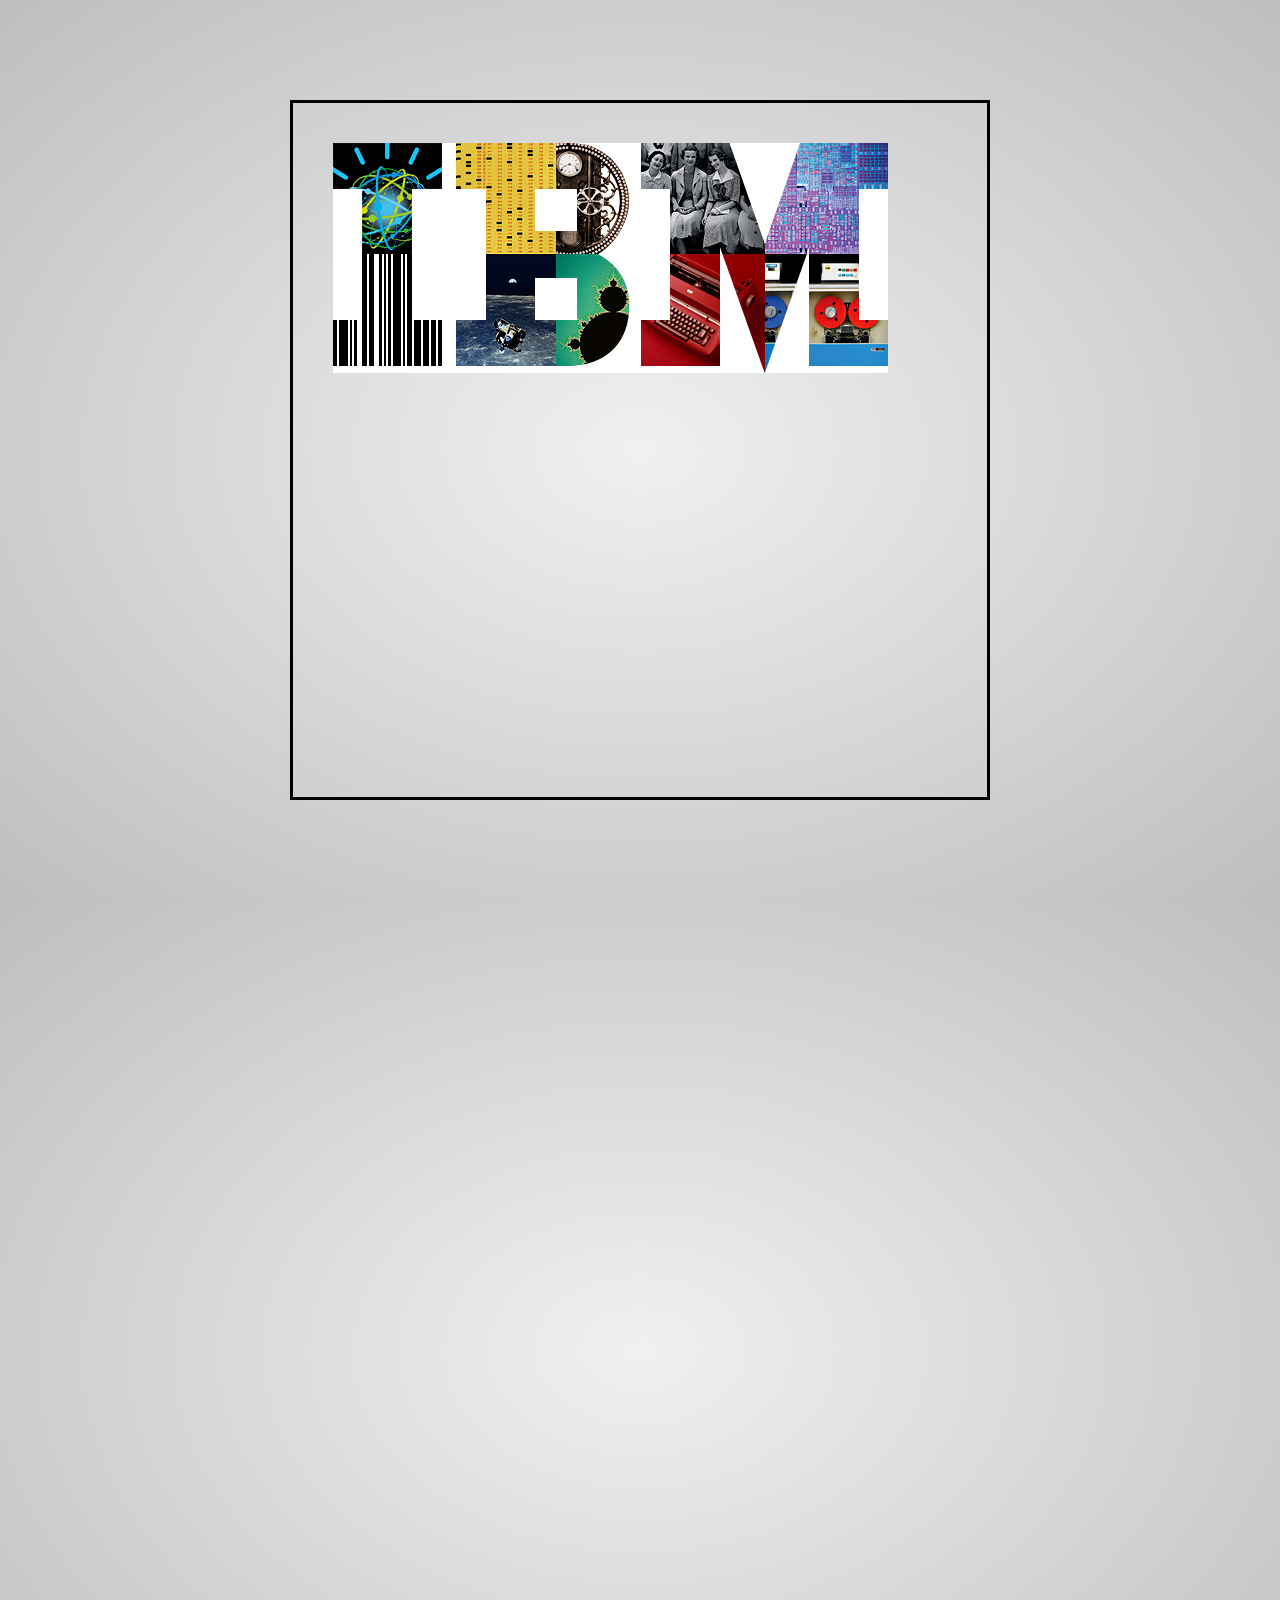
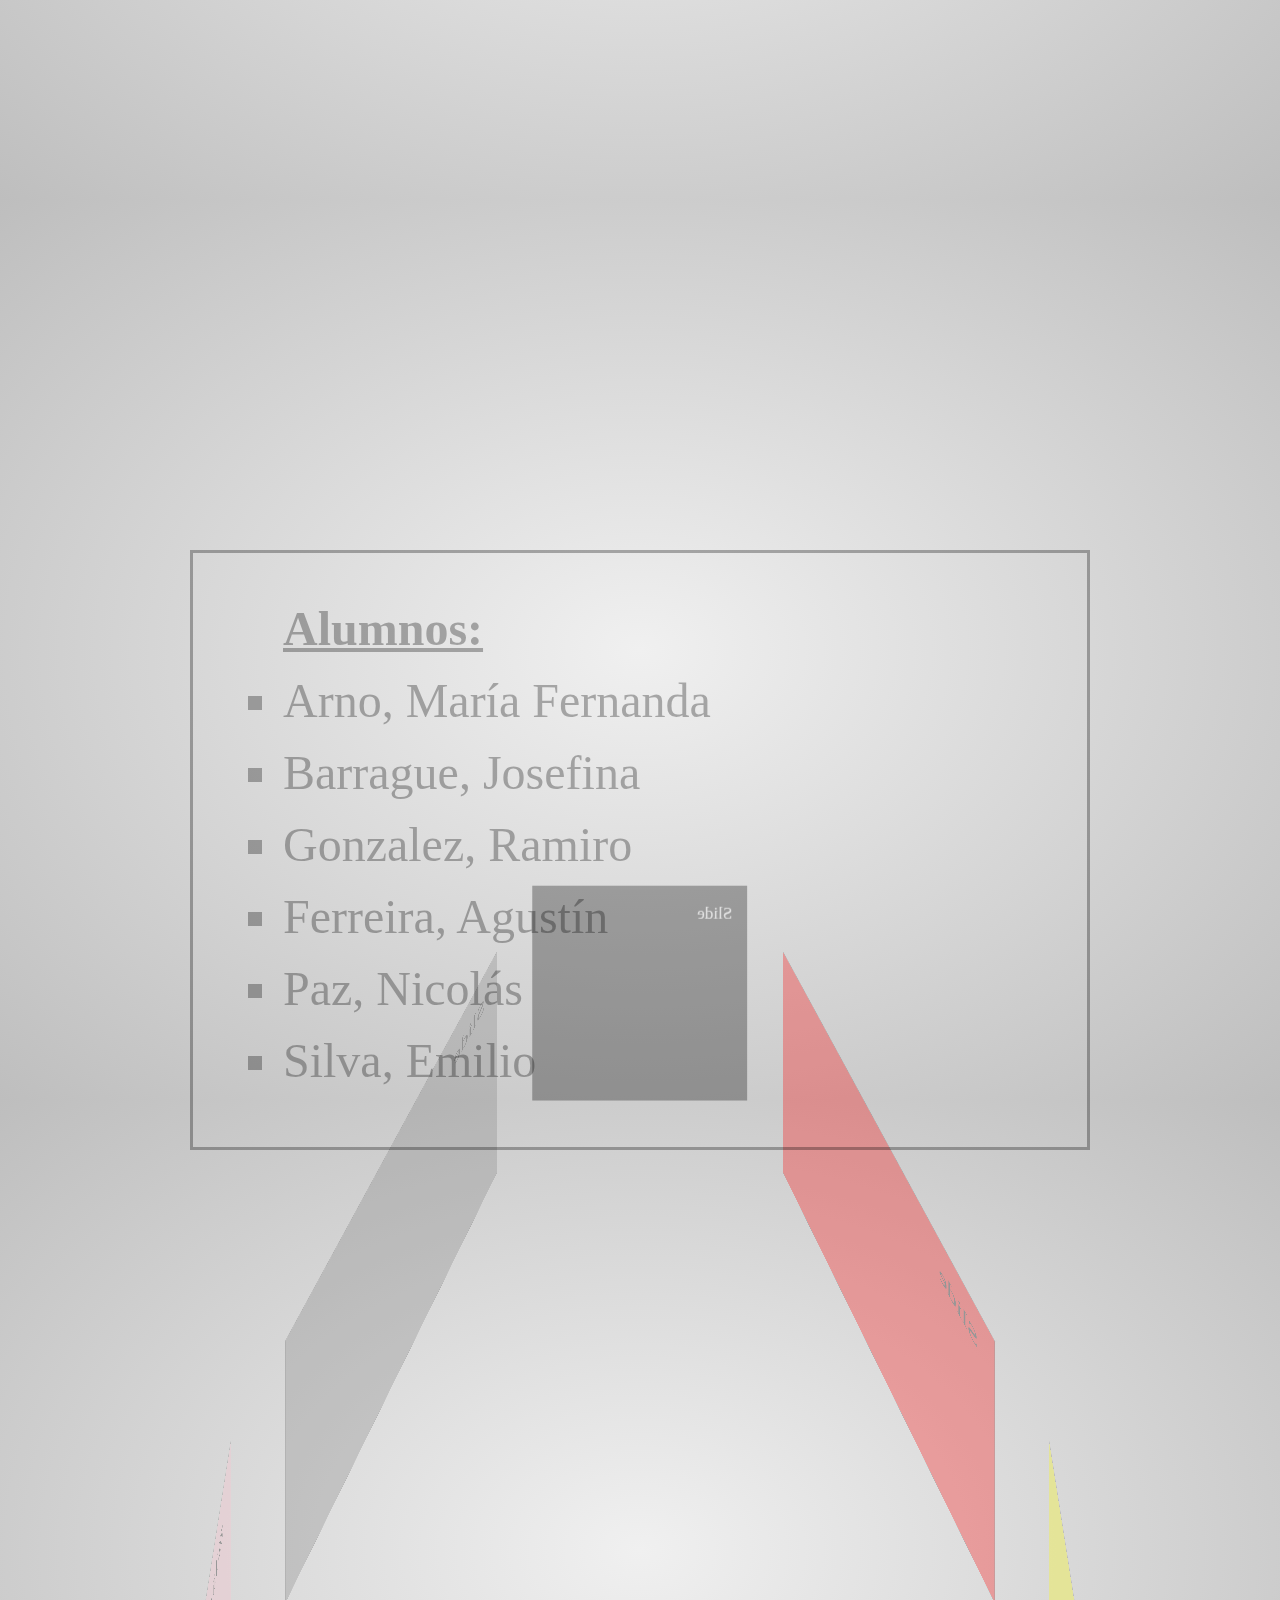
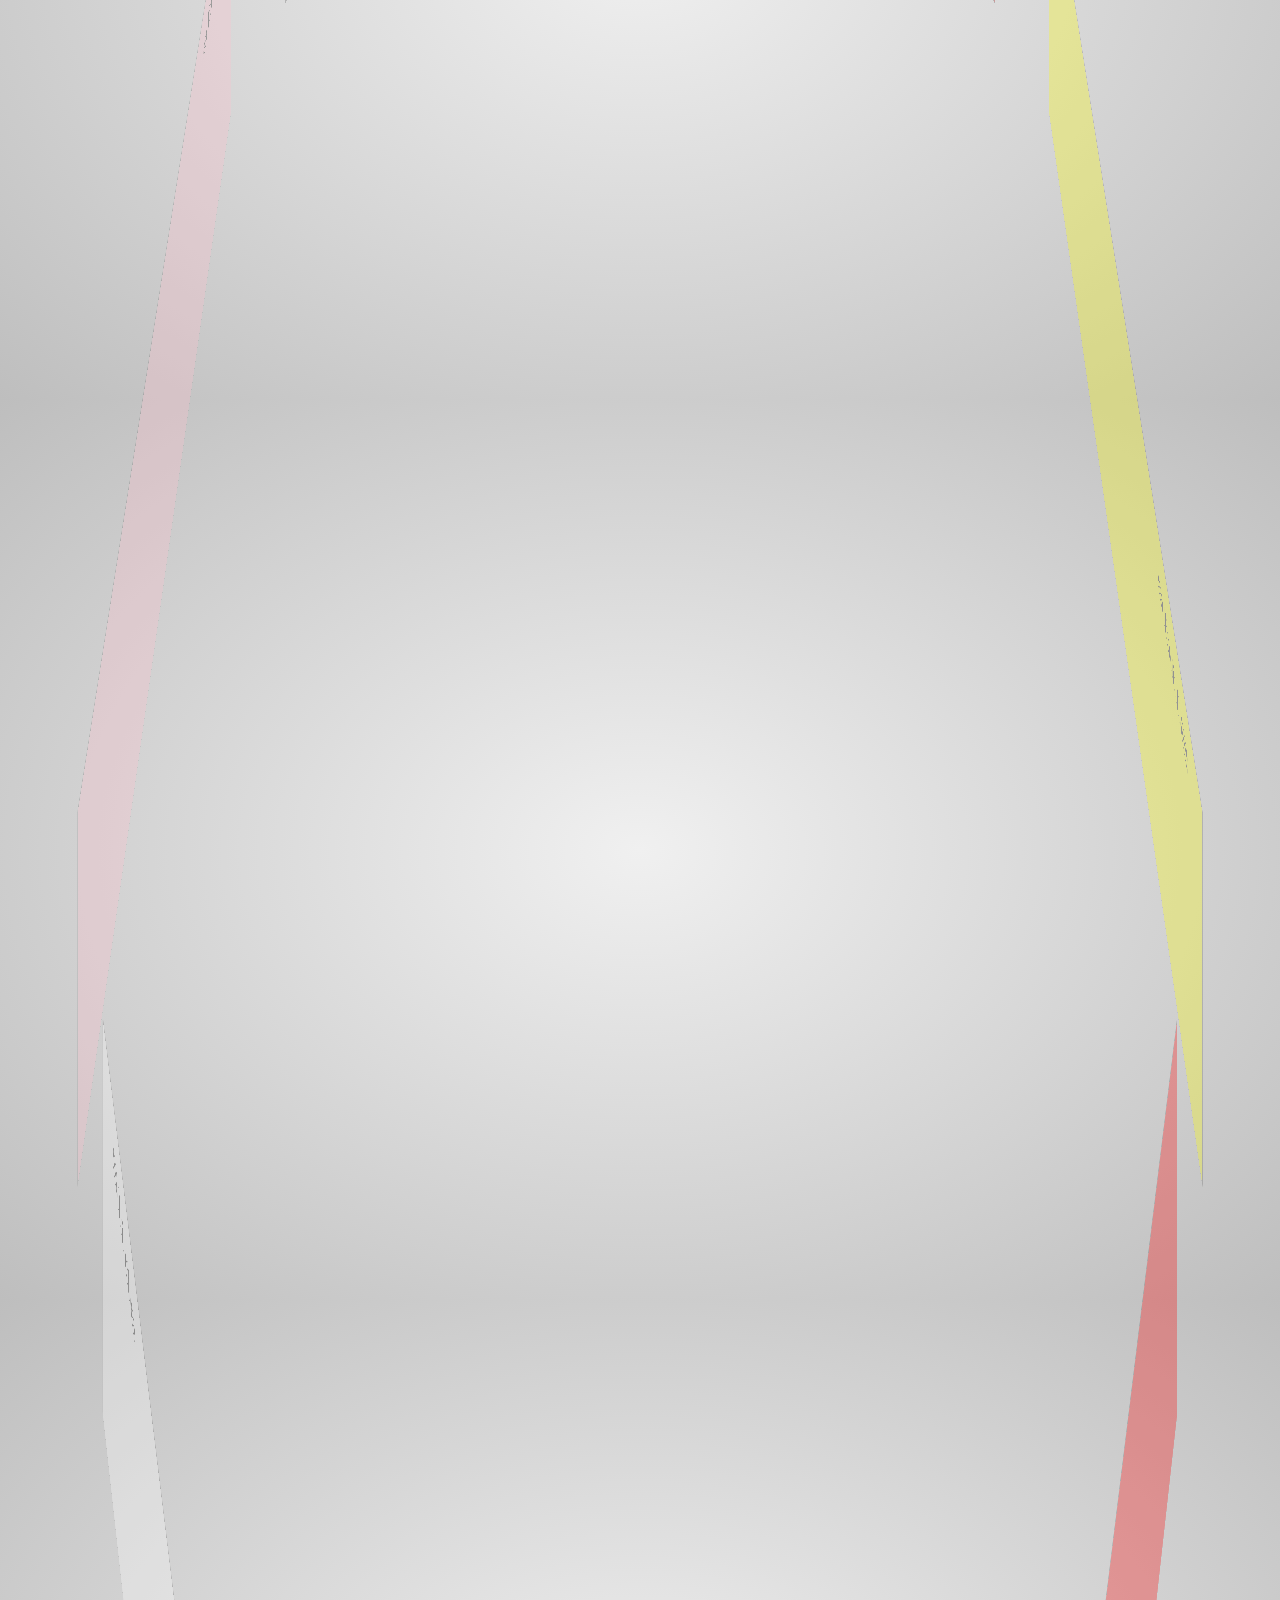
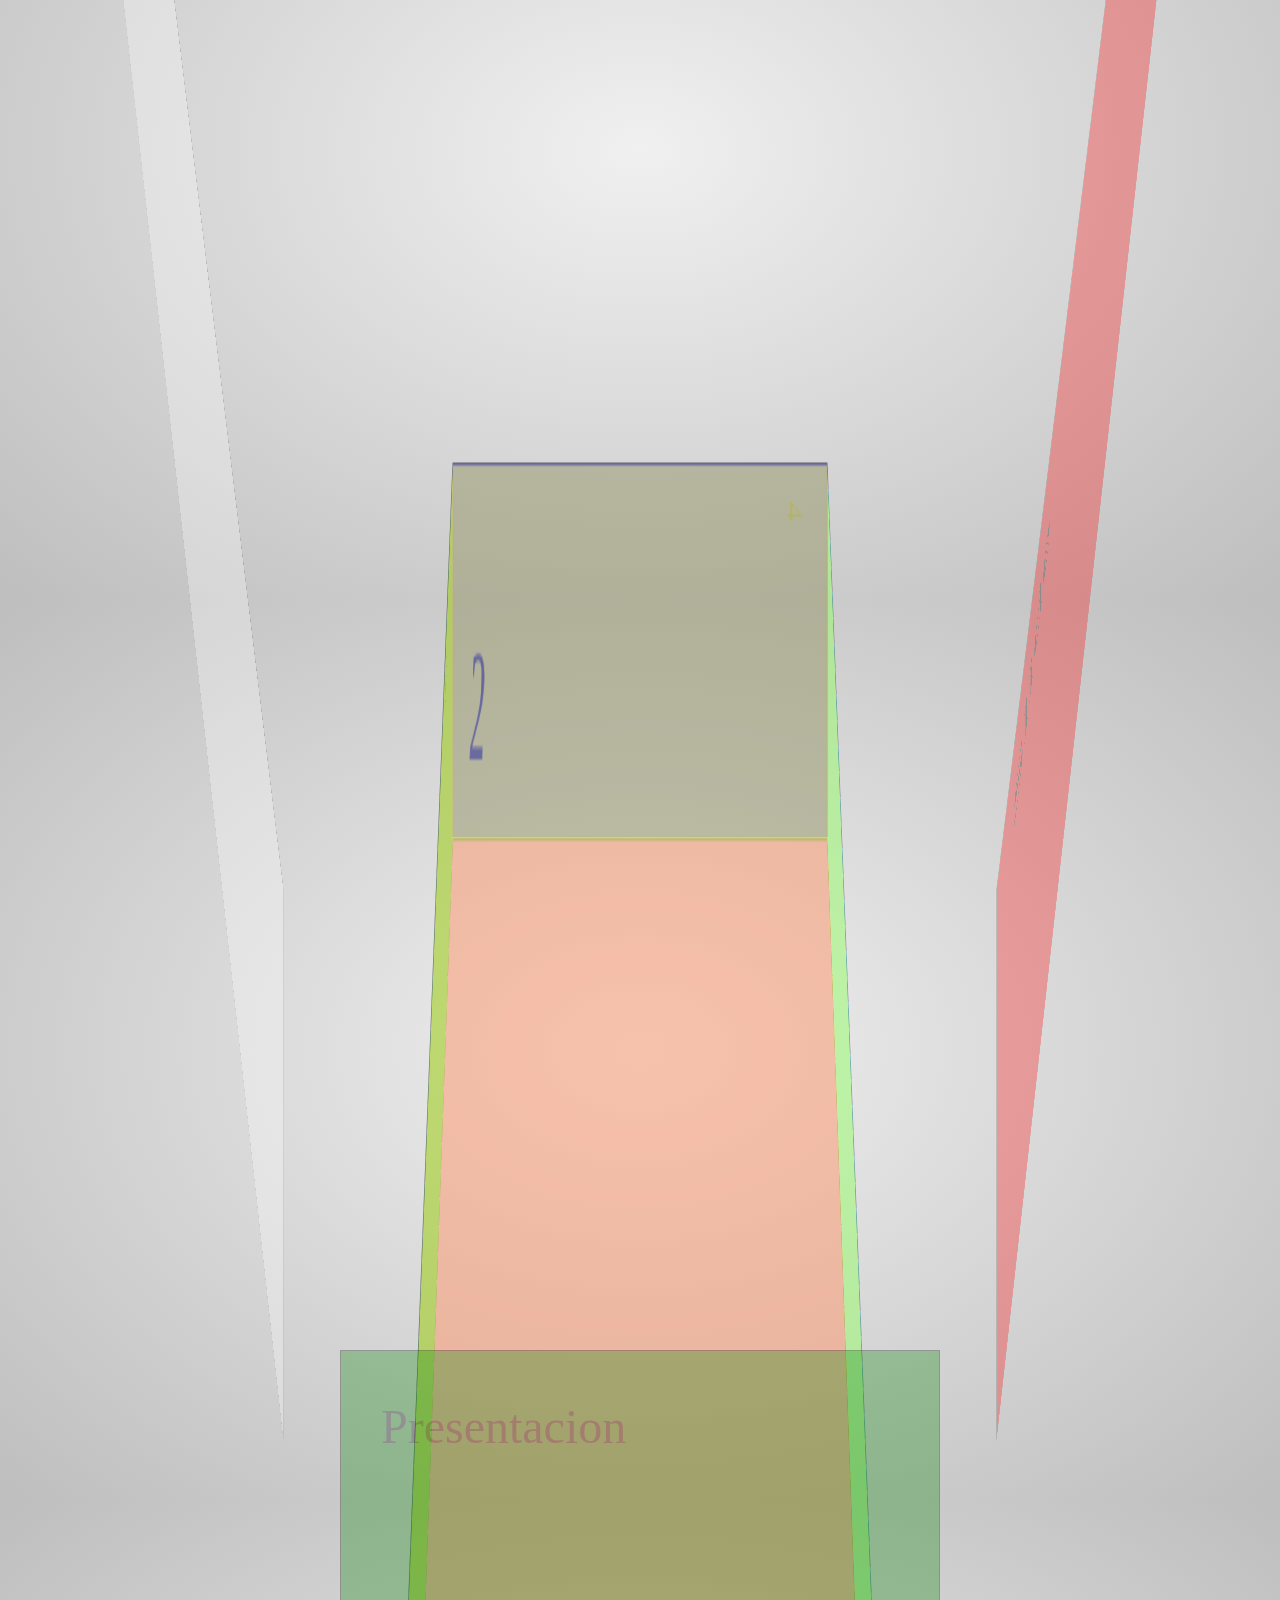
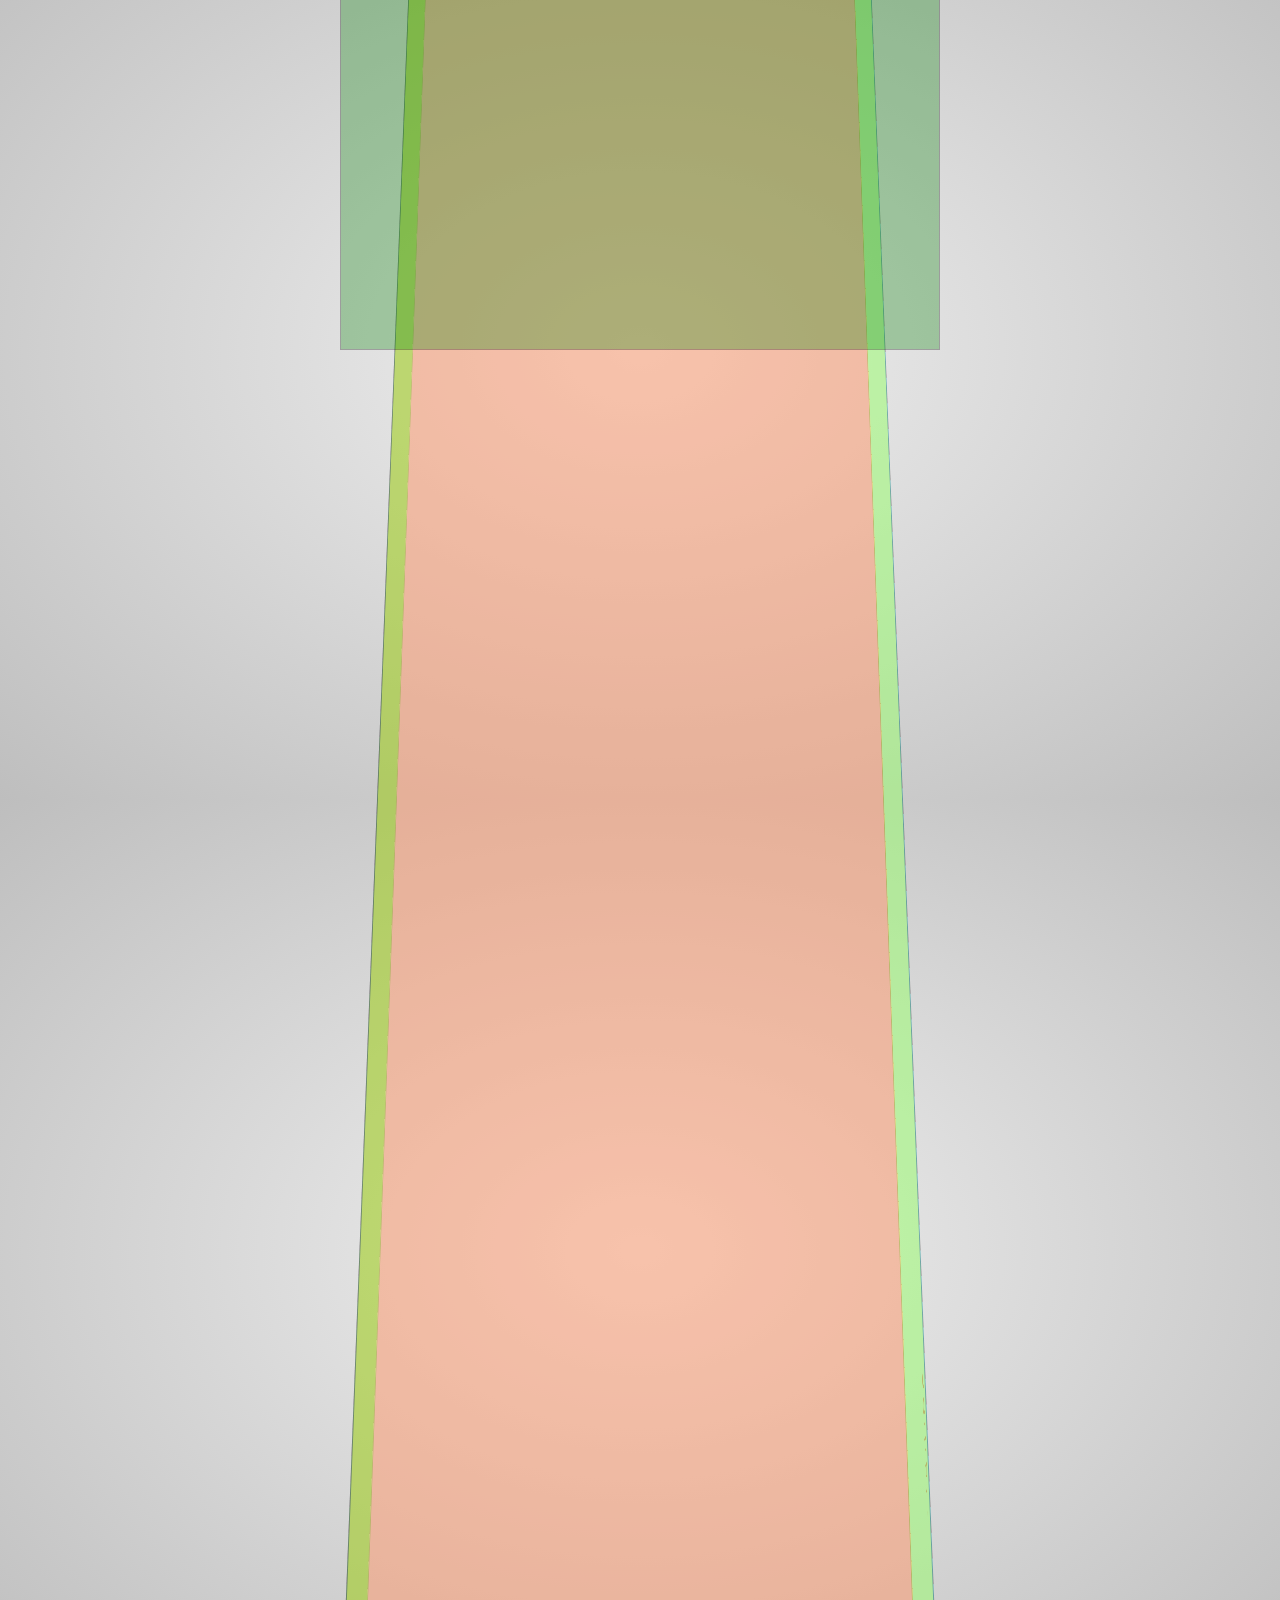
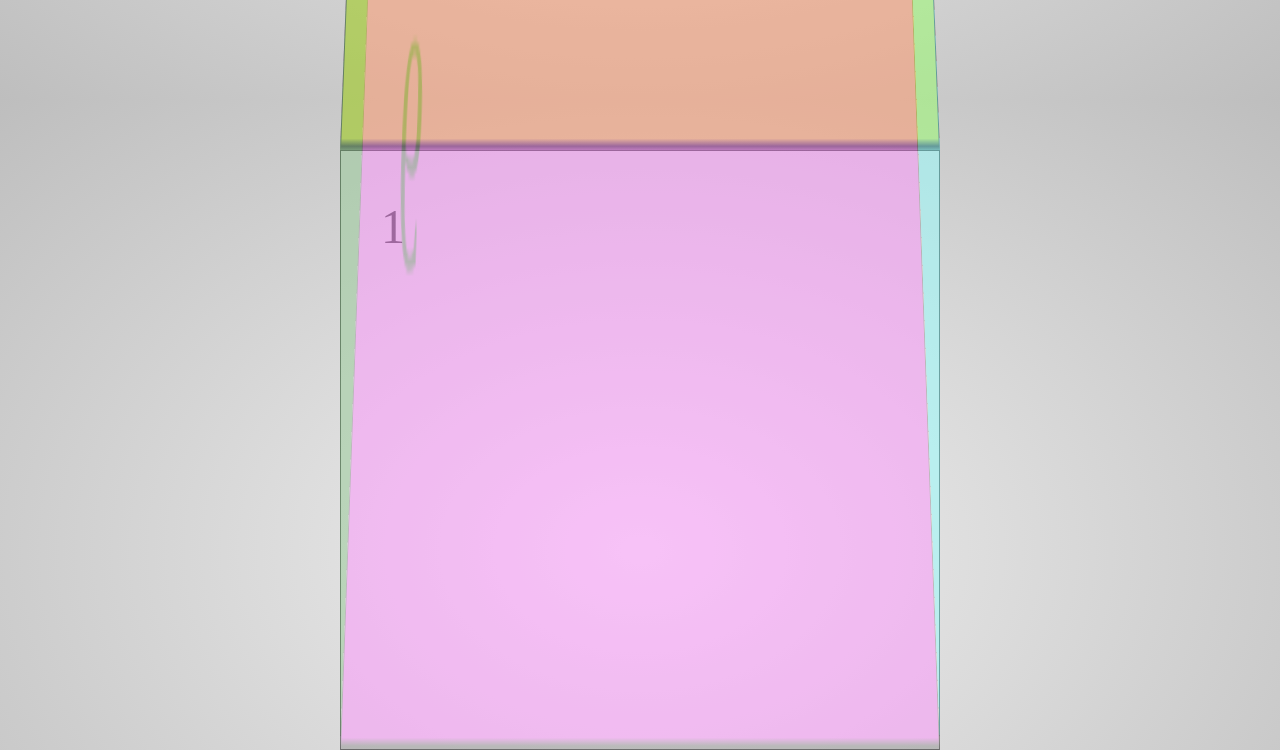
<file: Cubo - Ruleta.html>
<!doctype html>

<html lang="en">
<head>
    <meta charset="utf-8" />
    <meta name="viewport" content="width=1024" />
    <meta name="apple-mobile-web-app-capable" content="yes" />
    <title>SIGIS - IBM</title>
    
    <meta name="description" content="impress.js is a presentation tool based on the power of CSS3 transforms and transitions in modern browsers and inspired by the idea behind prezi.com." />
    <meta name="author" content="Bartek Szopka" />

    <link href="css/impress-demo.css" rel="stylesheet"/>
	<link href="css/rama.css" rel="stylesheet"/>
	<link href="css/agus.css" rel="stylesheet"/>
    
    <link rel="shortcut icon" href="favicon.png" />
    <link rel="apple-touch-icon" href="apple-touch-icon.png" />
	<style>
		.bordes{
			border: 1px solid black;
			width: 600px;
			height: 600px;
		}

		.bordelogo{
			border: 3px solid black;
			width: 700px;
			height: 700px;
		}

		.diapositivanombres{
			border: 3px solid black;
			width: 900px;
			height: 600px;
		}

	</style>
</head>
<body>
<div class="fallback-message">
    <p>Your browser <b>doesn't support the features required</b> by impress.js, so you are presented with a simplified version of this presentation.</p>
    <p>For the best experience please use the latest <b>Chrome</b>, <b>Safari</b> or <b>Firefox</b> browser.</p>
</div>


<div id="impress">

	<div class="step bordelogo" data-y="-6000" data-x="0" >
        <img src="img/IBM.jpg" />
	</div>

    <div class="step diapositivanombres" data-y="-4000" data-x="0">
		<div style="width:100%;height;100%;margin-left:50px;">
			<p> <u> <b>Alumnos:</b> </u> </p>
			<ul>
				<li type="square"> Arno, María Fernanda </li>
				<li type="square"> Barrague, Josefina </li>
				<li type="square"> Gonzalez, Ramiro </li>
				<li type="square"> Ferreira, Agustín </li>
				<li type="square"> Paz, Nicolás </li>
				<li type="square"> Silva, Emilio </li>
			</ul>
		</div>
    </div>


    <div class="step bordes" data-y="0" data-x="0" style="background:green">
        Presentacion
    </div>
	
	<div class="step bordes" data-y="0" data-x="600" data-z="-300" data-rotate-y="45" style="background:red">
        Slide
    </div>
	
	<div class="step bordes" data-y="0" data-x="900" data-z="-900" data-rotate-y="90" style="background:yellow">
        Slide
    </div>
		
	<div class="step bordes" data-y="0" data-x="600" data-z="-1500" data-rotate-y="135" style="background:red">
        Slide
    </div>
	
	<div class="step bordes" data-y="0" data-x="0" data-z="-1800" data-rotate-y="180" style="background:black;color:white;">
        Slide
    </div>
	
	<div class="step bordes" data-y="0" data-x="-600" data-z="-1500" data-rotate-y="225" style="background:grey">
        Slide
    </div>
	
	<div class="step bordes" data-y="0" data-x="-900" data-z="-900" data-rotate-y="270" style="background:pink">
        Slide
    </div>
	
	<div class="step bordes" data-y="0" data-x="-600" data-z="-300" data-rotate-y="315" style="background:white">
        Slide
    </div>
	
	<div id="ing" class="step" data-y="0" data-x="2000" data-z="0" data-rotate-y="360" data-scale="1">
        <b class="rotating">Agus puto</b> Que buena clase
    </div>
	
	<div class="step bordes" data-y="2000" data-x="0" data-z="0" data-rotate-y="360" style="background:white;">
		1
    </div>
	
	<div class="step bordes" data-y="1700" data-x="0" data-z="-300" data-rotate-y="360" data-rotate-x="90" style="background:yellow;">
        2
    </div>
	
	<div class="step bordes" data-y="2000" data-x="-300" data-z="-300" data-rotate-y="270" data-rotate-x="0" style="background:green;">
        3
    </div>
	
	<div class="step bordes" data-y="2000" data-x="0" data-z="-600" data-rotate-y="180" data-rotate-x="0" style="background:blue;">
        4
    </div>
	
	<div class="step bordes" data-y="2000" data-x="300" data-z="-300" data-rotate-y="90" data-rotate-x="0" style="background:cyan;">
        5
    </div>
	
	<div class="step bordes" data-y="2300" data-x="0" data-z="-300" data-z="0" data-rotate-y="0" data-rotate-x="-90" style="background:magenta;">
        6
    </div>
	
	<div id="overview" class="step" data-x="1500" data-y="1500" data-scale="7" data-rotate-y="0">
    </div>
    <!--div class="step slide" data-x="0" data-y="-1500">
        <q>Don't you think that presentations given <strong>in modern browsers</strong> shouldn't <strong>copy the limits</strong> of 'classic' slide decks?</q>
    </div>

    <div class="step slide" data-x="1000" data-y="-1500">
        <q>Would you like to <strong>impress your audience</strong> with <strong>stunning visualization</strong> of your talk?</q>
    </div>

    <div id="title" class="step" data-x="0" data-y="0" data-scale="4">
        <span class="try">then you should try</span>
        <h1>impress.js<sup>*</sup></h1>
        <span class="footnote"><sup>*</sup> no rhyme intended</span>
    </div>

    <div id="its" class="step" data-x="850" data-y="3000" data-rotate="90" data-scale="5">
        <p>It's a <strong>presentation tool</strong> <br/>
        inspired by the idea behind <a href="http://prezi.com">prezi.com</a> <br/>
        and based on the <strong>power of CSS3 transforms and transitions</strong> in modern browsers.</p>
    </div>

    <div id="big" class="step" data-x="3500" data-y="2100" data-rotate="180" data-scale="6">
        <p>visualize your <b>big</b> <span class="thoughts">thoughts</span></p>
    </div>

    <div id="tiny" class="step" data-x="2825" data-y="2325" data-z="-3000" data-rotate="300" data-scale="1">
        <p>and <b>tiny</b> ideas</p>
    </div>

    <div id="ing" class="step" data-x="3500" data-y="-850" data-rotate="270" data-scale="6">
        <p>by <b class="positioning">positioning</b>, <b class="rotating">rotating</b> and <b class="scaling">scaling</b> them on an infinite canvas</p>
    </div>

    <div id="imagination" class="step" data-x="6700" data-y="-300" data-scale="6">
        <p>the only <b>limit</b> is your <b class="imagination">imagination</b></p>
    </div>

    <div id="source" class="step" data-x="6300" data-y="2000" data-rotate="20" data-scale="4">
        <p>want to know more?</p>
        <q><a href="http://github.com/bartaz/impress.js">use the source</a>, Luke!</q>
    </div>

    <div id="one-more-thing" class="step" data-x="6000" data-y="4000" data-scale="2">
        <p>one more thing...</p>
    </div>

    <div id="its-in-3d" class="step" data-x="6200" data-y="4300" data-z="-100" data-rotate-x="-40" data-rotate-y="10" data-scale="2">
        <p><span class="have">have</span> <span class="you">you</span> <span class="noticed">noticed</span> <span class="its">it's</span> <span class="in">in</span> <b>3D<sup>*</sup></b>?</p>
        <span class="footnote">* beat that, prezi ;)</span>
    </div>
	
	<div id="its-in-4d" class="step" data-x="6200" data-y="4900" data-z="-100" data-rotate-x="-80" data-rotate-y="20" data-scale="2">
        <p>1234567890</p>
    </div-->
</div>

<div class="hint">
    <p>Use a spacebar or arrow keys to navigate</p>
</div>
<script>
if ("ontouchstart" in document.documentElement) { 
    document.querySelector(".hint").innerHTML = "<p>Tap on the left or right to navigate</p>";
}
</script>

<script src="js/impress.js"></script>
<script>impress().init();</script>

</body>
</html>
</file>
<file: css/impress-demo.css>
/*
    So you like the style of impress.js demo?
    Or maybe you are just curious how it was done?
    
    You couldn't find a better place to find out!
    
    Welcome to the stylesheet impress.js demo presentation.
    
    Please remember that it is not meant to be a part of impress.js and is
    not required by impress.js.
    I expect that anyone creating a presentation for impress.js would create
    their own set of styles.
    
    But feel free to read through it and learn how to get the most of what
    impress.js provides.
    
    And let me be your guide.
    
    Shall we begin?
*/


/* 
    We start with a good ol' reset.
    That's the one by Eric Meyer http://meyerweb.com/eric/tools/css/reset/ 
    
    You can probably argue if it is needed here, or not, but for sure it
    doesn't do any harm and gives us a fresh start.
*/

html, body, div, span, applet, object, iframe,
h1, h2, h3, h4, h5, h6, p, blockquote, pre,
a, abbr, acronym, address, big, cite, code,
del, dfn, em, img, ins, kbd, q, s, samp,
small, strike, strong, sub, sup, tt, var,
b, u, i, center,
dl, dt, dd, ol, ul, li,
fieldset, form, label, legend,
table, caption, tbody, tfoot, thead, tr, th, td,
article, aside, canvas, details, embed, 
figure, figcaption, footer, header, hgroup, 
menu, nav, output, ruby, section, summary,
time, mark, audio, video {
    margin: 0;
    padding: 0;
    border: 0;
    font-size: 100%;
    font: inherit;
    vertical-align: baseline;
}

/* HTML5 display-role reset for older browsers */
article, aside, details, figcaption, figure, 
footer, header, hgroup, menu, nav, section {
    display: block;
}
body {
    line-height: 1;
}
ol, ul {
    list-style: none;
}
blockquote, q {
    quotes: none;
}
blockquote:before, blockquote:after,
q:before, q:after {
    content: '';
    content: none;
}

table {
    border-collapse: collapse;
    border-spacing: 0;
}

/*
    Now here is when interesting things start to appear.
    
    We set up <body> styles with default font and nice gradient in the background.
    And yes, there is a lot of repetition there because of -prefixes but we don't
    want to leave anybody behind.
*/
body {
    font-family: 'PT Sans', sans-serif;
    min-height: 740px;
    
    background: rgb(215, 215, 215);
    background: -webkit-gradient(radial, 50% 50%, 0, 50% 50%, 500, from(rgb(240, 240, 240)), to(rgb(190, 190, 190)));
    background: -webkit-radial-gradient(rgb(240, 240, 240), rgb(190, 190, 190));
    background:    -moz-radial-gradient(rgb(240, 240, 240), rgb(190, 190, 190));
    background:     -ms-radial-gradient(rgb(240, 240, 240), rgb(190, 190, 190));
    background:      -o-radial-gradient(rgb(240, 240, 240), rgb(190, 190, 190));
    background:         radial-gradient(rgb(240, 240, 240), rgb(190, 190, 190));    
}

/*
    Now let's bring some text styles back ...
*/
b, strong { font-weight: bold }
i, em { font-style: italic }

/*
    ... and give links a nice look.
*/
a {
    color: inherit;
    text-decoration: none;
    padding: 0 0.1em;
    background: rgba(255,255,255,0.5);
    text-shadow: -1px -1px 2px rgba(100,100,100,0.9);
    border-radius: 0.2em;
    
    -webkit-transition: 0.5s;
    -moz-transition:    0.5s;
    -ms-transition:     0.5s;
    -o-transition:      0.5s;
    transition:         0.5s;
}

a:hover,
a:focus {
    background: rgba(255,255,255,1);
    text-shadow: -1px -1px 2px rgba(100,100,100,0.5);
}

/*
    Because the main point behind the impress.js demo is to demo impress.js
    we display a fallback message for users with browsers that don't support
    all the features required by it.
    
    All of the content will be still fully accessible for them, but I want
    them to know that they are missing something - that's what the demo is
    about, isn't it?
    
    And then we hide the message, when support is detected in the browser.
*/

.fallback-message {
    font-family: sans-serif;
    line-height: 1.3;
    
    width: 780px;
    padding: 10px 10px 0;
    margin: 20px auto;

    border: 1px solid #E4C652;
    border-radius: 10px;
    background: #EEDC94;
}

.fallback-message p {
    margin-bottom: 10px;
}

.impress-supported .fallback-message {
    display: none;
}

/*
    Now let's style the presentation steps.
    
    We start with basics to make sure it displays correctly in everywhere ...
*/

.step {
    position: relative;
    width: 900px;
    padding: 40px;
    margin: 20px auto;

    -webkit-box-sizing: border-box;
    -moz-box-sizing:    border-box;
    -ms-box-sizing:     border-box;
    -o-box-sizing:      border-box;
    box-sizing:         border-box;

    font-family: 'PT Serif', georgia, serif;
    font-size: 48px;
    line-height: 1.5;
}

/*
    ... and we enhance the styles for impress.js.
    
    Basically we remove the margin and make inactive steps a little bit transparent.
*/
.impress-enabled .step {
    margin: 0;
    opacity: 0.3;

    -webkit-transition: opacity 1s;
    -moz-transition:    opacity 1s;
    -ms-transition:     opacity 1s;
    -o-transition:      opacity 1s;
    transition:         opacity 1s;
}

.impress-enabled .step.active { opacity: 1 }

/*
    These 'slide' step styles were heavily inspired by HTML5 Slides:
    http://html5slides.googlecode.com/svn/trunk/styles.css
    
    ;)
    
    They cover everything what you see on first three steps of the demo.
*/
.slide {
    display: block;

    width: 900px;
    height: 700px;
    padding: 40px 60px;

    background-color: white;
    border: 1px solid rgba(0, 0, 0, .3);
    border-radius: 10px;
    box-shadow: 0 2px 6px rgba(0, 0, 0, .1);

    color: rgb(102, 102, 102);
    text-shadow: 0 2px 2px rgba(0, 0, 0, .1);

    font-family: 'Open Sans', Arial, sans-serif;
    font-size: 30px;
    line-height: 36px;
    letter-spacing: -1px;
}

.slide q {
    display: block;
    font-size: 50px;
    line-height: 72px;

    margin-top: 100px;
}

.slide q strong {
    white-space: nowrap;
}

/*
    And now we start to style each step separately.
    
    I agree that this may be not the most efficient, object-oriented and
    scalable way of styling, but most of steps have quite a custom look
    and typography tricks here and there, so they had to be styles separately.

    First is the title step with a big <h1> (no room for padding) and some
    3D positioning along Z axis.
*/

#title {
    padding: 0;
}

#title .try {
    font-size: 64px;
    position: absolute;
    top: -0.5em;
    left: 1.5em;
    
    -webkit-transform: translateZ(20px);
    -moz-transform:    translateZ(20px);
    -ms-transform:     translateZ(20px);
    -o-transform:      translateZ(20px);
    transform:         translateZ(20px);
}

#title h1 {
    font-size: 190px;
    
    -webkit-transform: translateZ(50px);
    -moz-transform:    translateZ(50px);
    -ms-transform:     translateZ(50px);
    -o-transform:      translateZ(50px);
    transform:         translateZ(50px);
}

#title .footnote {
    font-size: 32px;
}

/*
    Second step is nothing special, just a text with a link, so it doesn't need
    any special styling.
    
    Let's move to 'big thoughts' with centered text and custom font sizes.
*/
#big {
    width: 600px;
    text-align: center;
    font-size: 60px;
    line-height: 1;
}

#big b {
    display: block;
    font-size: 250px;
    line-height: 250px;
}

#big .thoughts {
    font-size: 90px;
    line-height: 150px;
}

/*
    'Tiny ideas' just need some tiny styling.
*/
#tiny {
    width: 500px;
    text-align: center;
}

/*
    This step has some animated text ...
*/
#ing { width: 500px }

/*
    ... so we define display to `inline-block` to enable transforms and
    transition duration to 0.5s ...
*/
#ing b {
    display: inline-block;
    -webkit-transition: 0.5s;
    -moz-transition:    0.5s;
    -ms-transition:     0.5s;
    -o-transition:      0.5s;
    transition:         0.5s;
}

/*
    ... and we want 'positioning` word to move up a bit when the step gets
    `present` class ...
*/
#ing.present .positioning {
    -webkit-transform: translateY(-10px);
    -moz-transform:    translateY(-10px);
    -ms-transform:     translateY(-10px);
    -o-transform:      translateY(-10px);
    transform:         translateY(-10px);
}

/*
    ... 'rotating' to rotate quater of a second later ...
*/
#ing.present .rotating {
    -webkit-transform: rotate(-10deg);
    -moz-transform:    rotate(-10deg);
    -ms-transform:     rotate(-10deg);
    -o-transform:      rotate(-10deg);
    transform:         rotate(-10deg);

    -webkit-transition-delay: 0.25s;
    -moz-transition-delay:    0.25s;
    -ms-transition-delay:     0.25s;
    -o-transition-delay:      0.25s;
    transition-delay:         0.25s;
}

/*
    ... and 'scaling' to scale down after another quater of a second.
*/
#ing.present .scaling {
    -webkit-transform: scale(0.7);
    -moz-transform:    scale(0.7);
    -ms-transform:     scale(0.7);
    -o-transform:      scale(0.7);
    transform:         scale(0.7);

    -webkit-transition-delay: 0.5s;
    -moz-transition-delay:    0.5s;
    -ms-transition-delay:     0.5s;
    -o-transition-delay:      0.5s;
    transition-delay:         0.5s;
}

/*
    The 'imagination' step is again some boring font-sizing.
*/

#imagination {
    width: 600px;
}

#imagination .imagination {
    font-size: 78px;
}

/*
    There is nothing really special about 'use the source, Luke' step, too,
    except maybe of the Yoda background.
    
    As you can see below I've 'hard-coded' it in data URL.
    That's not the best way to serve images, but because that's just this one
    I decided it will be OK to have it this way.
    
    Just make sure you don't blindly copy this approach.
*/
#source {
    width: 700px;
    padding-bottom: 300px;
    
    /* Yoda Icon :: Pixel Art from Star Wars http://www.pixeljoint.com/pixelart/1423.htm */
    background-image: url([data-uri]);
    background-position: bottom right;
    background-repeat: no-repeat;
}

#source q {
    font-size: 60px;
}

/*
    And the "it's in 3D" step again brings some 3D typography - just for fun.
    
    Because we want to position <span> elements in 3D we set transform-style to
    `preserve-3d` on the paragraph.
    It is not needed by webkit browsers, but it is in Firefox. It's hard to say
    which behaviour is correct as 3D transforms spec is not very clear about it.
*/
#its-in-3d p {
    -webkit-transform-style: preserve-3d;
    -moz-transform-style:    preserve-3d; /* Y U need this Firefox?! */
    -ms-transform-style:     preserve-3d;
    -o-transform-style:      preserve-3d;
    transform-style:         preserve-3d;
}

/*
    Below we position each word separately along Z axis and we want it to transition
    to default position in 0.5s when the step gets `present` class.
    
    Quite a simple idea, but lot's of styles and prefixes.
*/
#its-in-3d span,
#its-in-3d b {
    display: inline-block;
    -webkit-transform: translateZ(40px);
    -moz-transform:    translateZ(40px);
    -ms-transform:     translateZ(40px);
    -o-transform:      translateZ(40px);
     transform:        translateZ(40px);
            
    -webkit-transition: 0.5s;
    -moz-transition:    0.5s;
    -ms-transition:     0.5s;
    -o-transition:      0.5s;
    transition:         0.5s;
}

#its-in-3d .have {
    -webkit-transform: translateZ(-40px);
    -moz-transform:    translateZ(-40px);
    -ms-transform:     translateZ(-40px);
    -o-transform:      translateZ(-40px);
    transform:         translateZ(-40px);
}

#its-in-3d .you {
    -webkit-transform: translateZ(20px);
    -moz-transform:    translateZ(20px);
    -ms-transform:     translateZ(20px);
    -o-transform:      translateZ(20px);
    transform:         translateZ(20px);
}

#its-in-3d .noticed {
    -webkit-transform: translateZ(-40px);
    -moz-transform:    translateZ(-40px);
    -ms-transform:     translateZ(-40px);
    -o-transform:      translateZ(-40px);
    transform:         translateZ(-40px);
}

#its-in-3d .its {
    -webkit-transform: translateZ(60px);
    -moz-transform:    translateZ(60px);
    -ms-transform:     translateZ(60px);
    -o-transform:      translateZ(60px);
    transform:         translateZ(60px);
}

#its-in-3d .in {
    -webkit-transform: translateZ(-10px);
    -moz-transform:    translateZ(-10px);
    -ms-transform:     translateZ(-10px);
    -o-transform:      translateZ(-10px);
    transform:         translateZ(-10px);
}

#its-in-3d .footnote {
    font-size: 32px;

    -webkit-transform: translateZ(-10px);
    -moz-transform:    translateZ(-10px);
    -ms-transform:     translateZ(-10px);
    -o-transform:      translateZ(-10px);
    transform:         translateZ(-10px);
}

#its-in-3d.present span,
#its-in-3d.present b {
    -webkit-transform: translateZ(0px);
    -moz-transform:    translateZ(0px);
    -ms-transform:     translateZ(0px);
    -o-transform:      translateZ(0px);
    transform:         translateZ(0px);
}

/*
    The last step is an overview.
    There is no content in it, so we make sure it's not visible because we want
    to be able to click on other steps.

*/
#overview { display: none }

/*
    We also make other steps visible and give them a pointer cursor using the
    `impress-on-` class.
*/
.impress-on-overview .step {
    opacity: 1;
    cursor: pointer;
}


/*
    Now, when we have all the steps styled let's give users a hint how to navigate
    around the presentation.
    
    The best way to do this would be to use JavaScript, show a delayed hint for a
    first time users, then hide it and store a status in cookie or localStorage...
    
    But I wanted to have some CSS fun and avoid additional scripting...
    
    Let me explain it first, so maybe the transition magic will be more readable
    when you read the code.
    
    First of all I wanted the hint to appear only when user is idle for a while.
    You can't detect the 'idle' state in CSS, but I delayed a appearing of the
    hint by 5s using transition-delay.
    
    You also can't detect in CSS if the user is a first-time visitor, so I had to
    make an assumption that I'll only show the hint on the first step. And when
    the step is changed hide the hint, because I can assume that user already
    knows how to navigate.
    
    To summarize it - hint is shown when the user is on the first step for longer
    than 5 seconds.
    
    The other problem I had was caused by the fact that I wanted the hint to fade
    in and out. It can be easily achieved by transitioning the opacity property.
    But that also meant that the hint was always on the screen, even if totally 
    transparent. It covered part of the screen and you couldn't correctly clicked
    through it.
    Unfortunately you cannot transition between display `block` and `none` in pure
    CSS, so I needed a way to not only fade out the hint but also move it out of
    the screen.
    
    I solved this problem by positioning the hint below the bottom of the screen
    with CSS transform and moving it up to show it. But I also didn't want this move
    to be visible. I wanted the hint only to fade in and out visually, so I delayed
    the fade in transition, so it starts when the hint is already in its correct
    position on the screen.
    
    I know, it sounds complicated ... maybe it would be easier with the code?
*/

.hint {
    /*
        We hide the hint until presentation is started and from browsers not supporting
        impress.js, as they will have a linear scrollable view ...
    */
    display: none;
    
    /*
        ... and give it some fixed position and nice styles.
    */
    position: fixed;
    left: 0;
    right: 0;
    bottom: 200px;
    
    background: rgba(0,0,0,0.5);
    color: #EEE;
    text-align: center;
    
    font-size: 50px;
    padding: 20px;
    
    z-index: 100;
    
    /*
        By default we don't want the hint to be visible, so we make it transparent ...
    */
    opacity: 0;
    
    /*
        ... and position it below the bottom of the screen (relative to it's fixed position)
    */
    -webkit-transform: translateY(400px);
    -moz-transform:    translateY(400px);
    -ms-transform:     translateY(400px);
    -o-transform:      translateY(400px);
    transform:         translateY(400px);

    /*
        Now let's imagine that the hint is visible and we want to fade it out and move out
        of the screen.
        
        So we define the transition on the opacity property with 1s duration and another
        transition on transform property delayed by 1s so it will happen after the fade out
        on opacity finished.
        
        This way user will not see the hint moving down.
    */
    -webkit-transition: opacity 1s, -webkit-transform 0.5s 1s;
    -moz-transition:    opacity 1s,    -moz-transform 0.5s 1s;
    -ms-transition:     opacity 1s,     -ms-transform 0.5s 1s;
    -o-transition:      opacity 1s,      -o-transform 0.5s 1s;
    transition:         opacity 1s,         transform 0.5s 1s;
}

/*
    Now we 'enable' the hint when presentation is initialized ...
*/
.impress-enabled .hint { display: block }

/*
    ... and we will show it when the first step (with id 'bored') is active.
*/
.impress-on-bored .hint {
    /*
        We remove the transparency and position the hint in its default fixed
        position.
    */
    opacity: 1;
    
    -webkit-transform: translateY(0px);
    -moz-transform:    translateY(0px);
    -ms-transform:     translateY(0px);
    -o-transform:      translateY(0px);
    transform:         translateY(0px);
    
    /*
        Now for fade in transition we have the oposite situation from the one
        above.
        
        First after 4.5s delay we animate the transform property to move the hint
        into its correct position and after that we fade it in with opacity 
        transition.
    */
    -webkit-transition: opacity 1s 5s, -webkit-transform 0.5s 4.5s;
    -moz-transition:    opacity 1s 5s,    -moz-transform 0.5s 4.5s;
    -ms-transition:     opacity 1s 5s,     -ms-transform 0.5s 4.5s;
    -o-transition:      opacity 1s 5s,      -o-transform 0.5s 4.5s;
    transition:         opacity 1s 5s,         transform 0.5s 4.5s;
}

/*
    And as the last thing there is a workaround for quite strange bug.
    It happens a lot in Chrome. I don't remember if I've seen it in Firefox.
    
    Sometimes the element positioned in 3D (especially when it's moved back
    along Z axis) is not clickable, because it falls 'behind' the <body>
    element.
    
    To prevent this, I decided to make <body> non clickable by setting 
    pointer-events property to `none` value.
    Value if this property is inherited, so to make everything else clickable
    I bring it back on the #impress element.
    
    If you want to know more about `pointer-events` here are some docs:
    https://developer.mozilla.org/en/CSS/pointer-events
    
    There is one very important thing to notice about this workaround - it makes
    everything 'unclickable' except what's in #impress element.
    
    So use it wisely ... or don't use at all.
*/
.impress-enabled          { pointer-events: none }
.impress-enabled #impress { pointer-events: auto }

/*
    There is one funny thing I just realized.
    
    Thanks to this workaround above everything except #impress element is invisible
    for click events. That means that the hint element is also not clickable.
    So basically all of this transforms and delayed transitions trickery was probably
    not needed at all...
    
    But it was fun to learn about it, wasn't it?
*/

/*
    That's all I have for you in this file.
    Thanks for reading. I hope you enjoyed it at least as much as I enjoyed writing it
    for you.
*/
</file>
<file: css/rama.css>
.about_us{
	width: 1000px;
	height: 800px;
	background:white;
}

#SIGIS{
    color: black;
    text-shadow: 0 2px 2px rgba(0, 0, 0, .1);

    font-family: 'Open Sans', Arial, sans-serif;
    line-height: 150%;
    letter-spacing: -1px;
}

.borde{
	border: 1px solid black;
}

.presentacion{
	width: 1200px;
	height: 850px;
}

.fases{
	color: white;
	font-weight:bold;
	width: 500px;
	height: 800px;
	text-align:center;
}

.conclusion{
	width: 1000px;
	height: 800px;
	text-align:center;
}

.diapositiva{
	width: 950px;
	height: 650px;
	color: white;
	
    border-radius: 10px;
	
	background-color: #2F2727; 
	background-image: url(img/radial_bg.png); 
	background-position: center center; 
	background-repeat: no-repeat; 
	background: -webkit-gradient(radial, center center, 0, center center, 460, from(#1a82f7), to(#2F2727)); 
	background: -webkit-radial-gradient(circle, #1a82f7, #2F2727); 
	background: -moz-radial-gradient(circle, #1a82f7, #2F2727);
	background: -ms-radial-gradient(circle, #1a82f7, #2F2727);
}

.prisma{
	width:600px;
	height:750px;
	
	background: rgb(206,220,231); /* Old browsers */
	background: -moz-linear-gradient(top,  rgba(206,220,231,1) 0%, rgba(89,106,114,1) 100%); /* FF3.6+ */
	background: -webkit-gradient(linear, left top, left bottom, color-stop(0%,rgba(206,220,231,1)), color-stop(100%,rgba(89,106,114,1))); /* Chrome,Safari4+ */
	background: -webkit-linear-gradient(top,  rgba(206,220,231,1) 0%,rgba(89,106,114,1) 100%); /* Chrome10+,Safari5.1+ */
	background: -o-linear-gradient(top,  rgba(206,220,231,1) 0%,rgba(89,106,114,1) 100%); /* Opera 11.10+ */
	background: -ms-linear-gradient(top,  rgba(206,220,231,1) 0%,rgba(89,106,114,1) 100%); /* IE10+ */
	background: linear-gradient(top,  rgba(206,220,231,1) 0%,rgba(89,106,114,1) 100%); /* W3C */
	filter: progid:DXImageTransform.Microsoft.gradient( startColorstr='#cedce7', endColorstr='#596a72',GradientType=0 ); /* IE6-9 */

}

.titulo_prisma{
	font-weight:bold;
	
}
</file>
<file: css/agus.css>
.textoagus{
	color: white;
	/* font-weight:bold; */
	width: 475px;
	height: 500px;
	text-align:center;
}

button::-moz-focus-inner {
  border: 0; }
  
button.skip {
  background-color: #8c9cbf;
  background-image: -webkit-gradient(linear, left top, left bottom, color-stop(0%, #8c9cbf), color-stop(50%, #546a9e), color-stop(50%, #36518f), color-stop(100%, #3d5691));
  background-image: -webkit-linear-gradient(top, #8c9cbf 0%, #546a9e 50%, #36518f 50%, #3d5691 100%);
  background-image: -moz-linear-gradient(top, #8c9cbf 0%, #546a9e 50%, #36518f 50%, #3d5691 100%);
  background-image: -ms-linear-gradient(top, #8c9cbf 0%, #546a9e 50%, #36518f 50%, #3d5691 100%);
  background-image: -o-linear-gradient(top, #8c9cbf 0%, #546a9e 50%, #36518f 50%, #3d5691 100%);
  background-image: linear-gradient(top, #8c9cbf 0%, #546a9e 50%, #36518f 50%, #3d5691 100%);
  border: 1px solid #172d6e;
  border-bottom: 1px solid #0e1d45;
  -webkit-border-radius: 5px;
  -moz-border-radius: 5px;
  border-radius: 5px;
  -webkit-box-shadow: inset 0 1px 0 0 #b1b9cb;
  -moz-box-shadow: inset 0 1px 0 0 #b1b9cb;
  box-shadow: inset 0 1px 0 0 #b1b9cb;
  color: #fff;
  font: bold 38px "helvetica neue", helvetica, arial, sans-serif;
  padding: 7px 0 8px 0;
  text-decoration: none;
  text-align: center;
  text-shadow: 0 -1px 1px #000f4d;
  width: 425px; }
  button.skip:hover {
    background-color: #7f8dad;
    background-image: -webkit-gradient(linear, left top, left bottom, color-stop(0%, #7f8dad), color-stop(50%, #4a5e8c), color-stop(50%, #2f477d), color-stop(100%, #364c80));
    background-image: -webkit-linear-gradient(top, #7f8dad 0%, #4a5e8c 50%, #2f477d 50%, #364c80 100%);
    background-image: -moz-linear-gradient(top, #7f8dad 0%, #4a5e8c 50%, #2f477d 50%, #364c80 100%);
    background-image: -ms-linear-gradient(top, #7f8dad 0%, #4a5e8c 50%, #2f477d 50%, #364c80 100%);
    background-image: -o-linear-gradient(top, #7f8dad 0%, #4a5e8c 50%, #2f477d 50%, #364c80 100%);
    background-image: linear-gradient(top, #7f8dad 0%, #4a5e8c 50%, #2f477d 50%, #364c80 100%);
    cursor: pointer; }
  button.skip:active {
    -webkit-box-shadow: inset 0 0 20px 0 #1d2845, 0 1px 0 white;
    -moz-box-shadow: inset 0 0 20px 0 #1d2845, 0 1px 0 white;
    box-shadow: inset 0 0 20px 0 #1d2845, 0 1px 0 white; }
</file>
